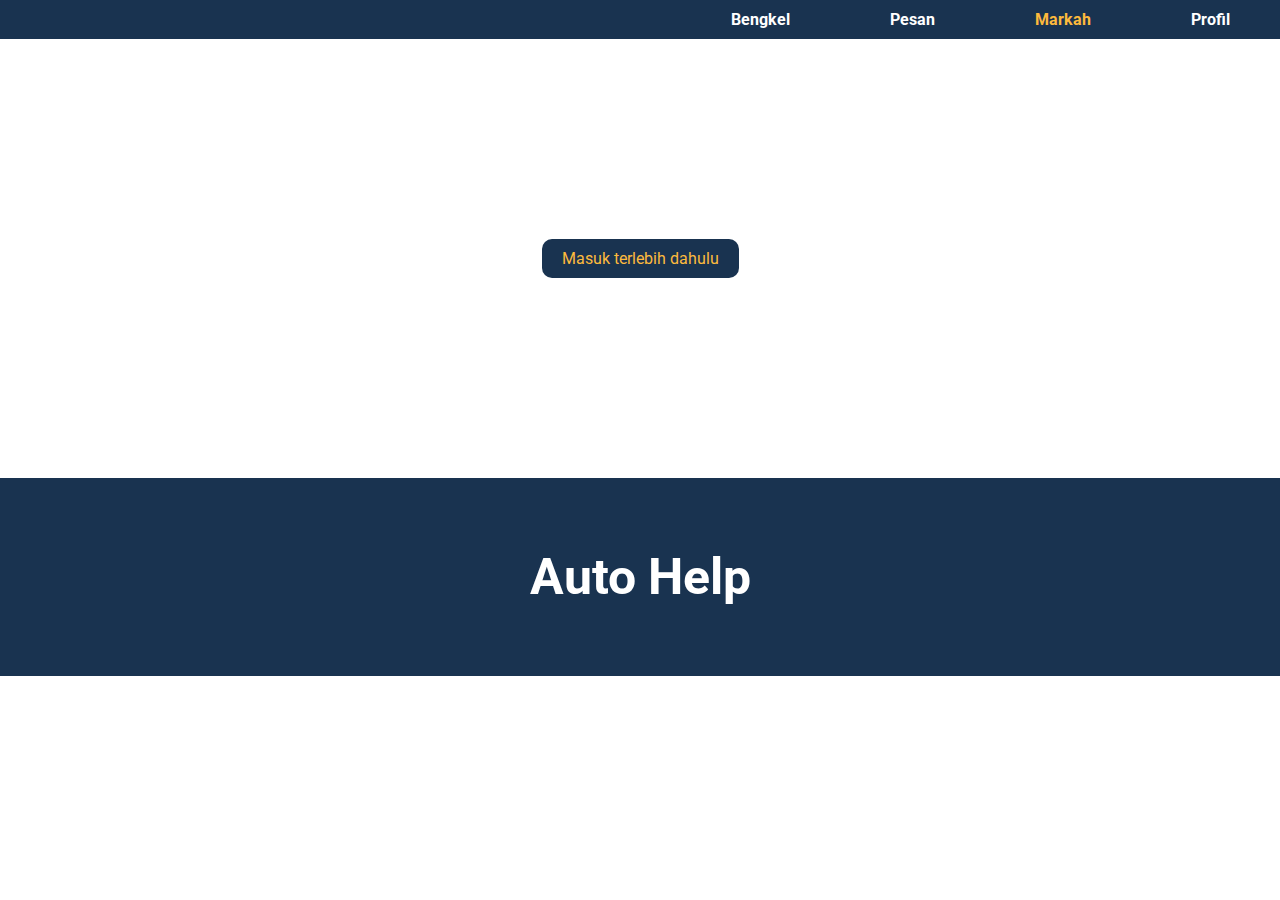
<file: Auto Help/Auto-Help-SE-main/markah.html>
<!DOCTYPE html>
<html lang="en">
<head>
    <meta charset="UTF-8">
    <meta http-equiv="X-UA-Compatible" content="IE=edge">
    <meta name="viewport" content="width=device-width, initial-scale=1.0">
    <title>Markah</title>
    <link rel="stylesheet" href="assets/markah.css">
    <link href="https://fonts.googleapis.com/css2?family=Roboto:wght@500&display=swap" rel="stylesheet">

</head>
<body>
        <nav>
            <div class="menu">
                <a href="index.html" class="home">Bengkel</a>
                <a href="pesan.html" class="pesan">Pesan</a>
                <a href="markah.html" class="Markah">Markah</a>
                <a href="profil.php" class="profil">Profil</a>
            </div>
        
        </nav>
        
        <div class="logindulu">
            <a href="profil.php">Masuk terlebih dahulu</a>
        </div>
        <!-- <div class="selection">
            <div class="beng">
                <img src="assets/image/bengkel-mobil-jakarta-bengkel-bos.jpg" alt="">
                <div class="detail">
                    <h3>CARfix</h3><p>Jakarta Selatan</p>
                    <h3>Karang Tengah</h3>
                    <img src="assets/image/markah.png" id="mark" alt="">
                </div>
            </div>
            <div class="beng">
                <img src="assets/image/bengkel-mobil-jakarta-kjs-motor.jpg" alt="">
                <div class="detail">
                    <h3>CARfix</h3><p>Jakarta Timur</p>
                    <h3>Karang Tengah</h3>
                    <img src="assets/image/markah.png" id="mark" alt="">
                </div> 
            </div>     
            <div class="beng">
                <img src="assets/image/bengkel-mobil-jakarta-dokter-mobil.jpg" alt="">
                <div class="detail">
                    <h3>CARfix</h3><p>Jakarta Timur</p>
                    <h3>Karang Tengah</h3>
                    <img src="assets/image/markah.png" id="mark" alt="">
                </div>   
            </div> 
            
            <div class="beng">
                <img src="assets/image/bengkel-mobil-jakarta-kudamas-resepsionis.jpg" alt="">
                <div class="detail">
                    <h3>CARfix</h3><p>Jakarta Timur</p>
                    <h3>Karang Tengah</h3>
                    <img src="assets/image/markah.png" id="mark" alt="">
                </div>
                
                
              
                    
            </div>   
        </div> -->

        <footer>
            <h2>Auto Help</h2>
        </footer>
</body>
</html>
</file>
<file: Auto Help/Auto-Help-SE-main/assets/markah.css>
*
{
    font-family: Arial;
    text-decoration: none;
    margin: 0;
    font-family: Roboto;
    
}
.menu
{
    display: flex;
    justify-content: right;
    background-color: #193350;
}
.Markah
{
    
    color: #FDBA3D;
    font-weight: bold;
}
.menu a
{   
    font-weight: bold;
    padding: 10px 50px;
}
.pesan, .home, .profil
{
    color: #FFF;
}
.menu-main
{
    display: flex;
    justify-content: center;
    border-top-left-radius: 20px;
    border-top-right-radius: 20px; 
}
/* .selection{
    display: flex;
    justify-content: space-evenly;
    text-align: center;
    padding-bottom: 5%;
}

.beng{
    background-color: rgb(222, 221, 226);
    width: 40%;
    display: flex;
    flex-direction: column;
    justify-content: space-evenly;
    align-items: center;
    padding: 4% 0;
    
}
.beng img{
    width: 90%;
}
.beng h5{
    font-size: 1.3vw;
    padding-top: 2%;
    color: black;
    text-align: left;
}
.selection :hover{
    background-color: #FDBA3D;
    transition: 0.2s ease;
}
#mark{
    width: 50%;
} */
.logindulu
{
    padding: 200px 0px;
    display: flex;
    justify-content: center;
}
.logindulu a
{
    
    color: #FDBA3D;
    background-color: #193350;
    padding: 10px 20px;
    border-radius: 10px;
}

footer
{
    background-color: #193350;
    padding: 70px 0px;
}
 footer h2
 {
     display: flex;
     justify-content: center;
     color: #FFF;
     font-size: 50px;
 }
</file>
